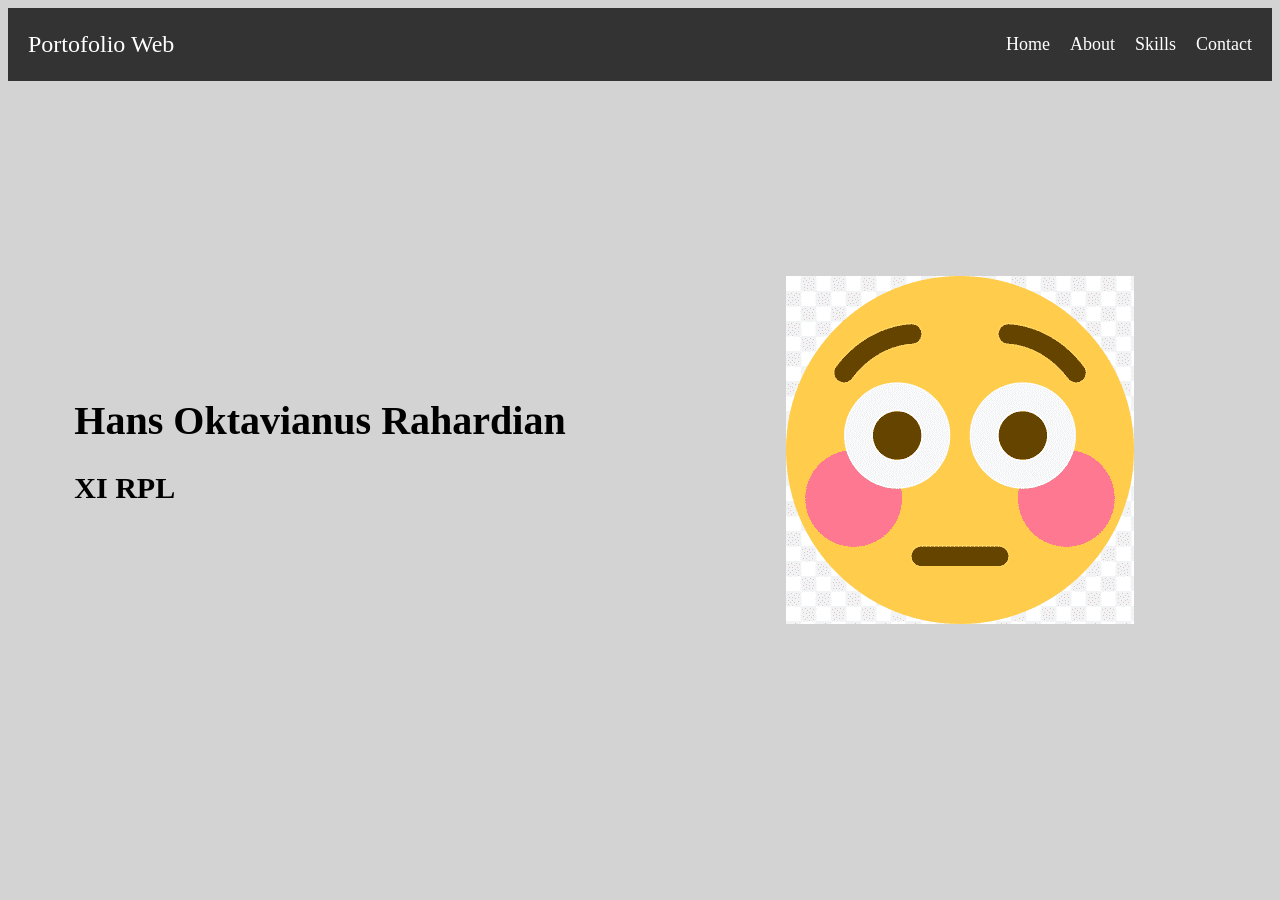
<file: index.html>
<html>

<head>
   <link rel="stylesheet" href="CSS/style.css">

</head>

<body>
   <nav class="navbar">
      <div class="navbar-logo">Portofolio Web</div>

      <ul class="navbar-links">
         <li><a href="index.html">Home</a></li>
         <li><a href="HTML/about.html">About</a></li>
         <li class="dropdown"><a href="#" class="dropbtn">Skills</a>
            <div class="dropdown-content">
               <a href="HTML/hard.html">Hard skills</a>
               <a href="HTML/soft.html">Soft skills</a>
            </div>
         </li>
         <li><a href="HTML/contact.html">Contact</a></li>
      </ul>

   </nav>
   <div class="nama">
      <h1>Hans Oktavianus Rahardian</h1>
      <h2>XI RPL</h2>
   </div>
   <div class="image"><img src="IMG/1.png" alt="My Image"></div>

</body>

</html>
</file>
<file: CSS/style.css>
.box {
   width: 100px;
   height: 100px;
   background-color: blue;
   border: 2px solid #2980b9;
}

.center {
   text-align: center;
}

body {
   background-color: lightgrey;
}

.nama {
   font-size: 20px;
   font: italic, sans-serif;
   position: absolute;
   top: 50%;
   left: 25%;
   transform: translate(-50%, -50%);
}

.image {
   position: absolute;
   top: 50%;
   left: 75%;
   transform: translate(-50%, -50%)
}

.navbar {
   background-color: #333;
   color: white;
   display: flex;
   justify-content: space-between;
   align-items: center;
   padding: 10px 20px;
}

.navbar-logo {
   font-size: 24px;
   display: flex;
}

.navbar-links {
   list-style: none;
   display: flex;
}

.navbar-links li {
   margin-left: 20px;
}

.navbar-links a {
   color: white;
   text-decoration: none;
   font-size: 18px;
}

.navbar-links a:hover {
   color: #ddd;
}

.content {
   padding: 20px;
   flex-grow: 1;
}

.dropdown-content {
   display: none;
   position: absolute;
   background-color: #333;
   min-width: 160px;
   box-shadow: 0px 8px 16px 0px rgba(0, 0, 0, 0.2);
   z-index: 1;
}

.dropdown-content a {
   color: white;
   padding: 12px 16px;
   text-decoration: none;
   display: block;
}

.dropdown:hover .dropdown-content {
   display: block;
}

@media (max-width:768) {
   .navbar-links {
      display: none;
      flex-direction: column;
      width: 100%;
   }

   .navbar-links li {
      margin: 10px 0;
   }

   .navbar-toggle {
      display: flex;
   }

}
</file>
